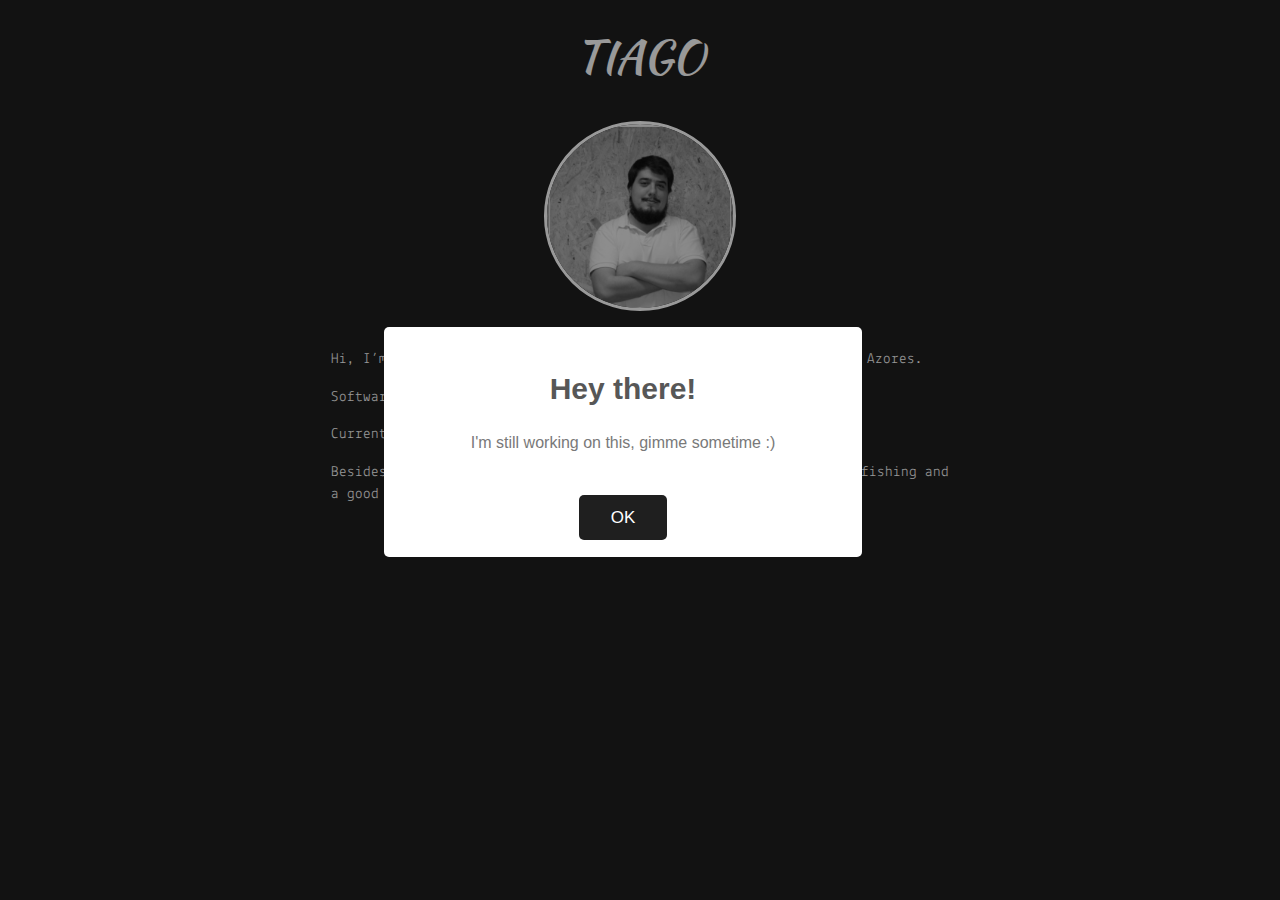
<file: temp.html>
<!DOCTYPE html>
<html>	
	<head>
		<title></title>
		<meta name="viewport" content="width=device-width, initial-scale=1">
		<link rel="stylesheet" type="text/css" href="css/animate.css">
		<link rel="stylesheet" type="text/css" href="css/materialize.min.css">
		<link href="https://fonts.googleapis.com/icon?family=Material+Icons" rel="stylesheet">
		<link href="https://fonts.googleapis.com/css?family=Montez" rel="stylesheet">
		<link href="https://fonts.googleapis.com/css?family=Kaushan+Script|Lekton" rel="stylesheet"/>
      	<link href="https://fonts.googleapis.com/css?family=Lekton" rel="stylesheet"/>
		<link rel="stylesheet" type="text/css" href="css/sweetalert.css">
		<link rel="stylesheet" type="text/css" href="css/temp.css">
		<script src="js/jquery.min.js"></script>
		<script src="js/materialize.min.js"></script>
		<script src="js/sweetalert.min.js"></script>		
	</head>
	<body> 
		<div id="page" class="animated fadeInDown">
			<div  class="section">
				<h1 id="name" class="center-align">Name of Person<sub>&lt nick / &gt</sub></h1>
			</div>
			<div id="image" class="section row">		
				<img class="circle" src="img/image.jpg">	
			</div>

			<div id="summary" class="section row">
				<div class="col m6 offset-m3">
					<p>
					</p>
				</div>
			</div>
			<div id="links" class="section row"></div>
		</div>
	</body>
	<script src="js/index.js"></script>
</html>
</file>
<file: css/sweetalert.css>
body.stop-scrolling {
  height: 100%;
  overflow: hidden; }

.sweet-overlay {
  background-color: black;
  /* IE8 */
  -ms-filter: "progid:DXImageTransform.Microsoft.Alpha(Opacity=40)";
  /* IE8 */
  background-color: rgba(0, 0, 0, 0.4);
  position: fixed;
  left: 0;
  right: 0;
  top: 0;
  bottom: 0;
  display: none;
  z-index: 10000; }

.sweet-alert {
  background-color: white;
  font-family: 'Open Sans', 'Helvetica Neue', Helvetica, Arial, sans-serif;
  width: 478px;
  padding: 17px;
  border-radius: 5px;
  text-align: center;
  position: fixed;
  left: 50%;
  top: 50%;
  margin-left: -256px;
  margin-top: -200px;
  overflow: hidden;
  display: none;
  z-index: 99999; }
  @media all and (max-width: 540px) {
    .sweet-alert {
      width: auto;
      margin-left: 0;
      margin-right: 0;
      left: 15px;
      right: 15px; } }
  .sweet-alert h2 {
    color: #575757;
    font-size: 30px;
    text-align: center;
    font-weight: 600;
    text-transform: none;
    position: relative;
    margin: 25px 0;
    padding: 0;
    line-height: 40px;
    display: block; }
  .sweet-alert p {
    color: #797979;
    font-size: 16px;
    text-align: center;
    font-weight: 300;
    position: relative;
    text-align: inherit;
    float: none;
    margin: 0;
    padding: 0;
    line-height: normal; }
  .sweet-alert fieldset {
    border: none;
    position: relative; }
  .sweet-alert .sa-error-container {
    background-color: #f1f1f1;
    margin-left: -17px;
    margin-right: -17px;
    overflow: hidden;
    padding: 0 10px;
    max-height: 0;
    webkit-transition: padding 0.15s, max-height 0.15s;
    transition: padding 0.15s, max-height 0.15s; }
    .sweet-alert .sa-error-container.show {
      padding: 10px 0;
      max-height: 100px;
      webkit-transition: padding 0.2s, max-height 0.2s;
      transition: padding 0.25s, max-height 0.25s; }
    .sweet-alert .sa-error-container .icon {
      display: inline-block;
      width: 24px;
      height: 24px;
      border-radius: 50%;
      background-color: #ea7d7d;
      color: white;
      line-height: 24px;
      text-align: center;
      margin-right: 3px; }
    .sweet-alert .sa-error-container p {
      display: inline-block; }
  .sweet-alert .sa-input-error {
    position: absolute;
    top: 29px;
    right: 26px;
    width: 20px;
    height: 20px;
    opacity: 0;
    -webkit-transform: scale(0.5);
    transform: scale(0.5);
    -webkit-transform-origin: 50% 50%;
    transform-origin: 50% 50%;
    -webkit-transition: all 0.1s;
    transition: all 0.1s; }
    .sweet-alert .sa-input-error::before, .sweet-alert .sa-input-error::after {
      content: "";
      width: 20px;
      height: 6px;
      background-color: #f06e57;
      border-radius: 3px;
      position: absolute;
      top: 50%;
      margin-top: -4px;
      left: 50%;
      margin-left: -9px; }
    .sweet-alert .sa-input-error::before {
      -webkit-transform: rotate(-45deg);
      transform: rotate(-45deg); }
    .sweet-alert .sa-input-error::after {
      -webkit-transform: rotate(45deg);
      transform: rotate(45deg); }
    .sweet-alert .sa-input-error.show {
      opacity: 1;
      -webkit-transform: scale(1);
      transform: scale(1); }
  .sweet-alert input {
    width: 100%;
    box-sizing: border-box;
    border-radius: 3px;
    border: 1px solid #d7d7d7;
    height: 43px;
    margin-top: 10px;
    margin-bottom: 17px;
    font-size: 18px;
    box-shadow: inset 0px 1px 1px rgba(0, 0, 0, 0.06);
    padding: 0 12px;
    display: none;
    -webkit-transition: all 0.3s;
    transition: all 0.3s; }
    .sweet-alert input:focus {
      outline: none;
      box-shadow: 0px 0px 3px #c4e6f5;
      border: 1px solid #b4dbed; }
      .sweet-alert input:focus::-moz-placeholder {
        transition: opacity 0.3s 0.03s ease;
        opacity: 0.5; }
      .sweet-alert input:focus:-ms-input-placeholder {
        transition: opacity 0.3s 0.03s ease;
        opacity: 0.5; }
      .sweet-alert input:focus::-webkit-input-placeholder {
        transition: opacity 0.3s 0.03s ease;
        opacity: 0.5; }
    .sweet-alert input::-moz-placeholder {
      color: #bdbdbd; }
    .sweet-alert input::-ms-clear {
      display: none; }
    .sweet-alert input:-ms-input-placeholder {
      color: #bdbdbd; }
    .sweet-alert input::-webkit-input-placeholder {
      color: #bdbdbd; }
  .sweet-alert.show-input input {
    display: block; }
  .sweet-alert .sa-confirm-button-container {
    display: inline-block;
    position: relative; }
  .sweet-alert .la-ball-fall {
    position: absolute;
    left: 50%;
    top: 50%;
    margin-left: -27px;
    margin-top: 4px;
    opacity: 0;
    visibility: hidden; }
  .sweet-alert button {
    background-color: #8CD4F5;
    color: white;
    border: none;
    box-shadow: none;
    font-size: 17px;
    font-weight: 500;
    -webkit-border-radius: 4px;
    border-radius: 5px;
    padding: 10px 32px;
    margin: 26px 5px 0 5px;
    cursor: pointer; }
    .sweet-alert button:focus {
      outline: none;
      box-shadow: 0 0 2px rgba(128, 179, 235, 0.5), inset 0 0 0 1px rgba(0, 0, 0, 0.05); }
    .sweet-alert button:hover {
      background-color: #7ecff4; }
    .sweet-alert button:active {
      background-color: #5dc2f1; }
    .sweet-alert button.cancel {
      background-color: #C1C1C1; }
      .sweet-alert button.cancel:hover {
        background-color: #b9b9b9; }
      .sweet-alert button.cancel:active {
        background-color: #a8a8a8; }
      .sweet-alert button.cancel:focus {
        box-shadow: rgba(197, 205, 211, 0.8) 0px 0px 2px, rgba(0, 0, 0, 0.0470588) 0px 0px 0px 1px inset !important; }
    .sweet-alert button[disabled] {
      opacity: .6;
      cursor: default; }
    .sweet-alert button.confirm[disabled] {
      color: transparent; }
      .sweet-alert button.confirm[disabled] ~ .la-ball-fall {
        opacity: 1;
        visibility: visible;
        transition-delay: 0s; }
    .sweet-alert button::-moz-focus-inner {
      border: 0; }
  .sweet-alert[data-has-cancel-button=false] button {
    box-shadow: none !important; }
  .sweet-alert[data-has-confirm-button=false][data-has-cancel-button=false] {
    padding-bottom: 40px; }
  .sweet-alert .sa-icon {
    width: 80px;
    height: 80px;
    border: 4px solid gray;
    -webkit-border-radius: 40px;
    border-radius: 40px;
    border-radius: 50%;
    margin: 20px auto;
    padding: 0;
    position: relative;
    box-sizing: content-box; }
    .sweet-alert .sa-icon.sa-error {
      border-color: #F27474; }
      .sweet-alert .sa-icon.sa-error .sa-x-mark {
        position: relative;
        display: block; }
      .sweet-alert .sa-icon.sa-error .sa-line {
        position: absolute;
        height: 5px;
        width: 47px;
        background-color: #F27474;
        display: block;
        top: 37px;
        border-radius: 2px; }
        .sweet-alert .sa-icon.sa-error .sa-line.sa-left {
          -webkit-transform: rotate(45deg);
          transform: rotate(45deg);
          left: 17px; }
        .sweet-alert .sa-icon.sa-error .sa-line.sa-right {
          -webkit-transform: rotate(-45deg);
          transform: rotate(-45deg);
          right: 16px; }
    .sweet-alert .sa-icon.sa-warning {
      border-color: #F8BB86; }
      .sweet-alert .sa-icon.sa-warning .sa-body {
        position: absolute;
        width: 5px;
        height: 47px;
        left: 50%;
        top: 10px;
        -webkit-border-radius: 2px;
        border-radius: 2px;
        margin-left: -2px;
        background-color: #F8BB86; }
      .sweet-alert .sa-icon.sa-warning .sa-dot {
        position: absolute;
        width: 7px;
        height: 7px;
        -webkit-border-radius: 50%;
        border-radius: 50%;
        margin-left: -3px;
        left: 50%;
        bottom: 10px;
        background-color: #F8BB86; }
    .sweet-alert .sa-icon.sa-info {
      border-color: #C9DAE1; }
      .sweet-alert .sa-icon.sa-info::before {
        content: "";
        position: absolute;
        width: 5px;
        height: 29px;
        left: 50%;
        bottom: 17px;
        border-radius: 2px;
        margin-left: -2px;
        background-color: #C9DAE1; }
      .sweet-alert .sa-icon.sa-info::after {
        content: "";
        position: absolute;
        width: 7px;
        height: 7px;
        border-radius: 50%;
        margin-left: -3px;
        top: 19px;
        background-color: #C9DAE1;
        left: 50%; }
    .sweet-alert .sa-icon.sa-success {
      border-color: #A5DC86; }
      .sweet-alert .sa-icon.sa-success::before, .sweet-alert .sa-icon.sa-success::after {
        content: '';
        -webkit-border-radius: 40px;
        border-radius: 40px;
        border-radius: 50%;
        position: absolute;
        width: 60px;
        height: 120px;
        background: white;
        -webkit-transform: rotate(45deg);
        transform: rotate(45deg); }
      .sweet-alert .sa-icon.sa-success::before {
        -webkit-border-radius: 120px 0 0 120px;
        border-radius: 120px 0 0 120px;
        top: -7px;
        left: -33px;
        -webkit-transform: rotate(-45deg);
        transform: rotate(-45deg);
        -webkit-transform-origin: 60px 60px;
        transform-origin: 60px 60px; }
      .sweet-alert .sa-icon.sa-success::after {
        -webkit-border-radius: 0 120px 120px 0;
        border-radius: 0 120px 120px 0;
        top: -11px;
        left: 30px;
        -webkit-transform: rotate(-45deg);
        transform: rotate(-45deg);
        -webkit-transform-origin: 0px 60px;
        transform-origin: 0px 60px; }
      .sweet-alert .sa-icon.sa-success .sa-placeholder {
        width: 80px;
        height: 80px;
        border: 4px solid rgba(165, 220, 134, 0.2);
        -webkit-border-radius: 40px;
        border-radius: 40px;
        border-radius: 50%;
        box-sizing: content-box;
        position: absolute;
        left: -4px;
        top: -4px;
        z-index: 2; }
      .sweet-alert .sa-icon.sa-success .sa-fix {
        width: 5px;
        height: 90px;
        background-color: white;
        position: absolute;
        left: 28px;
        top: 8px;
        z-index: 1;
        -webkit-transform: rotate(-45deg);
        transform: rotate(-45deg); }
      .sweet-alert .sa-icon.sa-success .sa-line {
        height: 5px;
        background-color: #A5DC86;
        display: block;
        border-radius: 2px;
        position: absolute;
        z-index: 2; }
        .sweet-alert .sa-icon.sa-success .sa-line.sa-tip {
          width: 25px;
          left: 14px;
          top: 46px;
          -webkit-transform: rotate(45deg);
          transform: rotate(45deg); }
        .sweet-alert .sa-icon.sa-success .sa-line.sa-long {
          width: 47px;
          right: 8px;
          top: 38px;
          -webkit-transform: rotate(-45deg);
          transform: rotate(-45deg); }
    .sweet-alert .sa-icon.sa-custom {
      background-size: contain;
      border-radius: 0;
      border: none;
      background-position: center center;
      background-repeat: no-repeat; }

/*
 * Animations
 */
@-webkit-keyframes showSweetAlert {
  0% {
    transform: scale(0.7);
    -webkit-transform: scale(0.7); }
  45% {
    transform: scale(1.05);
    -webkit-transform: scale(1.05); }
  80% {
    transform: scale(0.95);
    -webkit-transform: scale(0.95); }
  100% {
    transform: scale(1);
    -webkit-transform: scale(1); } }

@keyframes showSweetAlert {
  0% {
    transform: scale(0.7);
    -webkit-transform: scale(0.7); }
  45% {
    transform: scale(1.05);
    -webkit-transform: scale(1.05); }
  80% {
    transform: scale(0.95);
    -webkit-transform: scale(0.95); }
  100% {
    transform: scale(1);
    -webkit-transform: scale(1); } }

@-webkit-keyframes hideSweetAlert {
  0% {
    transform: scale(1);
    -webkit-transform: scale(1); }
  100% {
    transform: scale(0.5);
    -webkit-transform: scale(0.5); } }

@keyframes hideSweetAlert {
  0% {
    transform: scale(1);
    -webkit-transform: scale(1); }
  100% {
    transform: scale(0.5);
    -webkit-transform: scale(0.5); } }

@-webkit-keyframes slideFromTop {
  0% {
    top: 0%; }
  100% {
    top: 50%; } }

@keyframes slideFromTop {
  0% {
    top: 0%; }
  100% {
    top: 50%; } }

@-webkit-keyframes slideToTop {
  0% {
    top: 50%; }
  100% {
    top: 0%; } }

@keyframes slideToTop {
  0% {
    top: 50%; }
  100% {
    top: 0%; } }

@-webkit-keyframes slideFromBottom {
  0% {
    top: 70%; }
  100% {
    top: 50%; } }

@keyframes slideFromBottom {
  0% {
    top: 70%; }
  100% {
    top: 50%; } }

@-webkit-keyframes slideToBottom {
  0% {
    top: 50%; }
  100% {
    top: 70%; } }

@keyframes slideToBottom {
  0% {
    top: 50%; }
  100% {
    top: 70%; } }

.showSweetAlert[data-animation=pop] {
  -webkit-animation: showSweetAlert 0.3s;
  animation: showSweetAlert 0.3s; }

.showSweetAlert[data-animation=none] {
  -webkit-animation: none;
  animation: none; }

.showSweetAlert[data-animation=slide-from-top] {
  -webkit-animation: slideFromTop 0.3s;
  animation: slideFromTop 0.3s; }

.showSweetAlert[data-animation=slide-from-bottom] {
  -webkit-animation: slideFromBottom 0.3s;
  animation: slideFromBottom 0.3s; }

.hideSweetAlert[data-animation=pop] {
  -webkit-animation: hideSweetAlert 0.2s;
  animation: hideSweetAlert 0.2s; }

.hideSweetAlert[data-animation=none] {
  -webkit-animation: none;
  animation: none; }

.hideSweetAlert[data-animation=slide-from-top] {
  -webkit-animation: slideToTop 0.4s;
  animation: slideToTop 0.4s; }

.hideSweetAlert[data-animation=slide-from-bottom] {
  -webkit-animation: slideToBottom 0.3s;
  animation: slideToBottom 0.3s; }

@-webkit-keyframes animateSuccessTip {
  0% {
    width: 0;
    left: 1px;
    top: 19px; }
  54% {
    width: 0;
    left: 1px;
    top: 19px; }
  70% {
    width: 50px;
    left: -8px;
    top: 37px; }
  84% {
    width: 17px;
    left: 21px;
    top: 48px; }
  100% {
    width: 25px;
    left: 14px;
    top: 45px; } }

@keyframes animateSuccessTip {
  0% {
    width: 0;
    left: 1px;
    top: 19px; }
  54% {
    width: 0;
    left: 1px;
    top: 19px; }
  70% {
    width: 50px;
    left: -8px;
    top: 37px; }
  84% {
    width: 17px;
    left: 21px;
    top: 48px; }
  100% {
    width: 25px;
    left: 14px;
    top: 45px; } }

@-webkit-keyframes animateSuccessLong {
  0% {
    width: 0;
    right: 46px;
    top: 54px; }
  65% {
    width: 0;
    right: 46px;
    top: 54px; }
  84% {
    width: 55px;
    right: 0px;
    top: 35px; }
  100% {
    width: 47px;
    right: 8px;
    top: 38px; } }

@keyframes animateSuccessLong {
  0% {
    width: 0;
    right: 46px;
    top: 54px; }
  65% {
    width: 0;
    right: 46px;
    top: 54px; }
  84% {
    width: 55px;
    right: 0px;
    top: 35px; }
  100% {
    width: 47px;
    right: 8px;
    top: 38px; } }

@-webkit-keyframes rotatePlaceholder {
  0% {
    transform: rotate(-45deg);
    -webkit-transform: rotate(-45deg); }
  5% {
    transform: rotate(-45deg);
    -webkit-transform: rotate(-45deg); }
  12% {
    transform: rotate(-405deg);
    -webkit-transform: rotate(-405deg); }
  100% {
    transform: rotate(-405deg);
    -webkit-transform: rotate(-405deg); } }

@keyframes rotatePlaceholder {
  0% {
    transform: rotate(-45deg);
    -webkit-transform: rotate(-45deg); }
  5% {
    transform: rotate(-45deg);
    -webkit-transform: rotate(-45deg); }
  12% {
    transform: rotate(-405deg);
    -webkit-transform: rotate(-405deg); }
  100% {
    transform: rotate(-405deg);
    -webkit-transform: rotate(-405deg); } }

.animateSuccessTip {
  -webkit-animation: animateSuccessTip 0.75s;
  animation: animateSuccessTip 0.75s; }

.animateSuccessLong {
  -webkit-animation: animateSuccessLong 0.75s;
  animation: animateSuccessLong 0.75s; }

.sa-icon.sa-success.animate::after {
  -webkit-animation: rotatePlaceholder 4.25s ease-in;
  animation: rotatePlaceholder 4.25s ease-in; }

@-webkit-keyframes animateErrorIcon {
  0% {
    transform: rotateX(100deg);
    -webkit-transform: rotateX(100deg);
    opacity: 0; }
  100% {
    transform: rotateX(0deg);
    -webkit-transform: rotateX(0deg);
    opacity: 1; } }

@keyframes animateErrorIcon {
  0% {
    transform: rotateX(100deg);
    -webkit-transform: rotateX(100deg);
    opacity: 0; }
  100% {
    transform: rotateX(0deg);
    -webkit-transform: rotateX(0deg);
    opacity: 1; } }

.animateErrorIcon {
  -webkit-animation: animateErrorIcon 0.5s;
  animation: animateErrorIcon 0.5s; }

@-webkit-keyframes animateXMark {
  0% {
    transform: scale(0.4);
    -webkit-transform: scale(0.4);
    margin-top: 26px;
    opacity: 0; }
  50% {
    transform: scale(0.4);
    -webkit-transform: scale(0.4);
    margin-top: 26px;
    opacity: 0; }
  80% {
    transform: scale(1.15);
    -webkit-transform: scale(1.15);
    margin-top: -6px; }
  100% {
    transform: scale(1);
    -webkit-transform: scale(1);
    margin-top: 0;
    opacity: 1; } }

@keyframes animateXMark {
  0% {
    transform: scale(0.4);
    -webkit-transform: scale(0.4);
    margin-top: 26px;
    opacity: 0; }
  50% {
    transform: scale(0.4);
    -webkit-transform: scale(0.4);
    margin-top: 26px;
    opacity: 0; }
  80% {
    transform: scale(1.15);
    -webkit-transform: scale(1.15);
    margin-top: -6px; }
  100% {
    transform: scale(1);
    -webkit-transform: scale(1);
    margin-top: 0;
    opacity: 1; } }

.animateXMark {
  -webkit-animation: animateXMark 0.5s;
  animation: animateXMark 0.5s; }

@-webkit-keyframes pulseWarning {
  0% {
    border-color: #F8D486; }
  100% {
    border-color: #F8BB86; } }

@keyframes pulseWarning {
  0% {
    border-color: #F8D486; }
  100% {
    border-color: #F8BB86; } }

.pulseWarning {
  -webkit-animation: pulseWarning 0.75s infinite alternate;
  animation: pulseWarning 0.75s infinite alternate; }

@-webkit-keyframes pulseWarningIns {
  0% {
    background-color: #F8D486; }
  100% {
    background-color: #F8BB86; } }

@keyframes pulseWarningIns {
  0% {
    background-color: #F8D486; }
  100% {
    background-color: #F8BB86; } }

.pulseWarningIns {
  -webkit-animation: pulseWarningIns 0.75s infinite alternate;
  animation: pulseWarningIns 0.75s infinite alternate; }

@-webkit-keyframes rotate-loading {
  0% {
    transform: rotate(0deg); }
  100% {
    transform: rotate(360deg); } }

@keyframes rotate-loading {
  0% {
    transform: rotate(0deg); }
  100% {
    transform: rotate(360deg); } }

/* Internet Explorer 9 has some special quirks that are fixed here */
/* The icons are not animated. */
/* This file is automatically merged into sweet-alert.min.js through Gulp */
/* Error icon */
.sweet-alert .sa-icon.sa-error .sa-line.sa-left {
  -ms-transform: rotate(45deg) \9; }

.sweet-alert .sa-icon.sa-error .sa-line.sa-right {
  -ms-transform: rotate(-45deg) \9; }

/* Success icon */
.sweet-alert .sa-icon.sa-success {
  border-color: transparent\9; }

.sweet-alert .sa-icon.sa-success .sa-line.sa-tip {
  -ms-transform: rotate(45deg) \9; }

.sweet-alert .sa-icon.sa-success .sa-line.sa-long {
  -ms-transform: rotate(-45deg) \9; }

/*!
 * Load Awesome v1.1.0 (http://github.danielcardoso.net/load-awesome/)
 * Copyright 2015 Daniel Cardoso <@DanielCardoso>
 * Licensed under MIT
 */
.la-ball-fall,
.la-ball-fall > div {
  position: relative;
  -webkit-box-sizing: border-box;
  -moz-box-sizing: border-box;
  box-sizing: border-box; }

.la-ball-fall {
  display: block;
  font-size: 0;
  color: #fff; }

.la-ball-fall.la-dark {
  color: #333; }

.la-ball-fall > div {
  display: inline-block;
  float: none;
  background-color: currentColor;
  border: 0 solid currentColor; }

.la-ball-fall {
  width: 54px;
  height: 18px; }

.la-ball-fall > div {
  width: 10px;
  height: 10px;
  margin: 4px;
  border-radius: 100%;
  opacity: 0;
  -webkit-animation: ball-fall 1s ease-in-out infinite;
  -moz-animation: ball-fall 1s ease-in-out infinite;
  -o-animation: ball-fall 1s ease-in-out infinite;
  animation: ball-fall 1s ease-in-out infinite; }

.la-ball-fall > div:nth-child(1) {
  -webkit-animation-delay: -200ms;
  -moz-animation-delay: -200ms;
  -o-animation-delay: -200ms;
  animation-delay: -200ms; }

.la-ball-fall > div:nth-child(2) {
  -webkit-animation-delay: -100ms;
  -moz-animation-delay: -100ms;
  -o-animation-delay: -100ms;
  animation-delay: -100ms; }

.la-ball-fall > div:nth-child(3) {
  -webkit-animation-delay: 0ms;
  -moz-animation-delay: 0ms;
  -o-animation-delay: 0ms;
  animation-delay: 0ms; }

.la-ball-fall.la-sm {
  width: 26px;
  height: 8px; }

.la-ball-fall.la-sm > div {
  width: 4px;
  height: 4px;
  margin: 2px; }

.la-ball-fall.la-2x {
  width: 108px;
  height: 36px; }

.la-ball-fall.la-2x > div {
  width: 20px;
  height: 20px;
  margin: 8px; }

.la-ball-fall.la-3x {
  width: 162px;
  height: 54px; }

.la-ball-fall.la-3x > div {
  width: 30px;
  height: 30px;
  margin: 12px; }

/*
 * Animation
 */
@-webkit-keyframes ball-fall {
  0% {
    opacity: 0;
    -webkit-transform: translateY(-145%);
    transform: translateY(-145%); }
  10% {
    opacity: .5; }
  20% {
    opacity: 1;
    -webkit-transform: translateY(0);
    transform: translateY(0); }
  80% {
    opacity: 1;
    -webkit-transform: translateY(0);
    transform: translateY(0); }
  90% {
    opacity: .5; }
  100% {
    opacity: 0;
    -webkit-transform: translateY(145%);
    transform: translateY(145%); } }

@-moz-keyframes ball-fall {
  0% {
    opacity: 0;
    -moz-transform: translateY(-145%);
    transform: translateY(-145%); }
  10% {
    opacity: .5; }
  20% {
    opacity: 1;
    -moz-transform: translateY(0);
    transform: translateY(0); }
  80% {
    opacity: 1;
    -moz-transform: translateY(0);
    transform: translateY(0); }
  90% {
    opacity: .5; }
  100% {
    opacity: 0;
    -moz-transform: translateY(145%);
    transform: translateY(145%); } }

@-o-keyframes ball-fall {
  0% {
    opacity: 0;
    -o-transform: translateY(-145%);
    transform: translateY(-145%); }
  10% {
    opacity: .5; }
  20% {
    opacity: 1;
    -o-transform: translateY(0);
    transform: translateY(0); }
  80% {
    opacity: 1;
    -o-transform: translateY(0);
    transform: translateY(0); }
  90% {
    opacity: .5; }
  100% {
    opacity: 0;
    -o-transform: translateY(145%);
    transform: translateY(145%); } }

@keyframes ball-fall {
  0% {
    opacity: 0;
    -webkit-transform: translateY(-145%);
    -moz-transform: translateY(-145%);
    -o-transform: translateY(-145%);
    transform: translateY(-145%); }
  10% {
    opacity: .5; }
  20% {
    opacity: 1;
    -webkit-transform: translateY(0);
    -moz-transform: translateY(0);
    -o-transform: translateY(0);
    transform: translateY(0); }
  80% {
    opacity: 1;
    -webkit-transform: translateY(0);
    -moz-transform: translateY(0);
    -o-transform: translateY(0);
    transform: translateY(0); }
  90% {
    opacity: .5; }
  100% {
    opacity: 0;
    -webkit-transform: translateY(145%);
    -moz-transform: translateY(145%);
    -o-transform: translateY(145%);
    transform: translateY(145%); } }
</file>
<file: css/temp.css>
#name{
	font-size:  3rem;
	text-transform: uppercase;
	font-family: 'Kaushan Script' , sans-serif;
}

#name sub{
	font-size: 50%;		
	text-transform: lowercase;
}

#summary p{
	text-align: justify;
}

.row {
	margin-bottom:0px;
}

#image img{
	width: 15%;
	filter: grayscale(1);
	border: solid white 3px;
	margin-left: 42.5%;
	margin-right: 42.5%;
}

#links img{
	width: 100%;
	height: 100%;
	filter: grayscale(1);
	border-radius: 50%;

}

body{
	background-color: #1f1f1f;
	color: white;
	font-family: "Lekton", monospace;
}
.section{
	padding-top: 0;
}
#avtar img{
	width: 8%;
	margin-left: 46%; 
}
</file>
